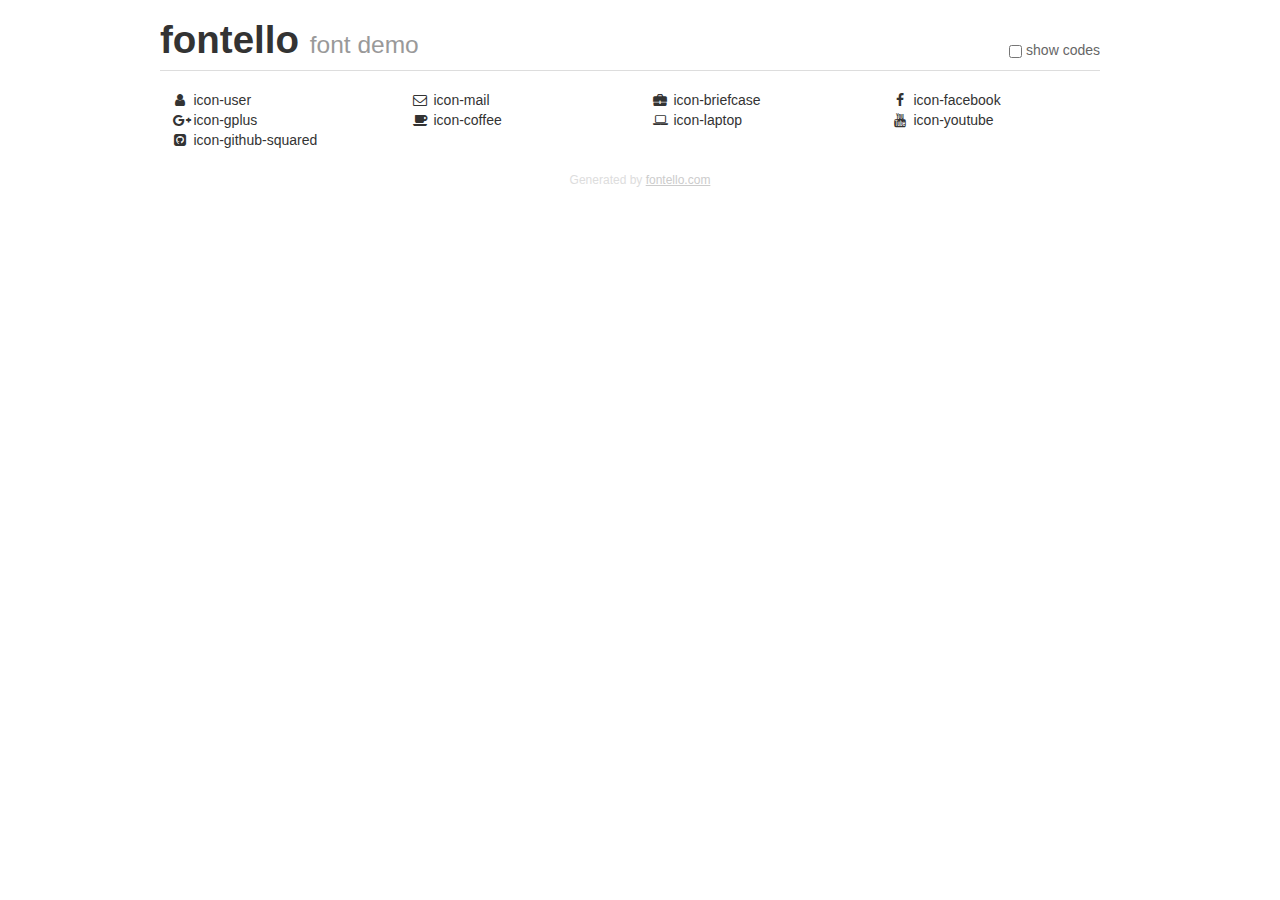
<file: ikonki/demo.html>
<!DOCTYPE html>
<html>
  <head>
  <!--[if lt IE 9]><script language="javascript" type="text/javascript" src="//html5shim.googlecode.com/svn/trunk/html5.js"></script><![endif]-->
  <meta charset="UTF-8">
  <style>
    html {
      font-size: 100%;
      -webkit-text-size-adjust: 100%;
      -ms-text-size-adjust: 100%;
    }
    a:focus {
      outline: thin dotted #333;
      outline: 5px auto -webkit-focus-ring-color;
      outline-offset: -2px;
    }
    a:hover,
    a:active {
      outline: 0;
    }
    input {
      margin: 0;
      font-size: 100%;
      vertical-align: middle;
      *overflow: visible;
      line-height: normal;
    }
    input::-moz-focus-inner {
      padding: 0;
      border: 0;
    }
    body {
      margin: 0;
      font-family: "Helvetica Neue", Helvetica, Arial, sans-serif;
      font-size: 14px;
      line-height: 20px;
      color: #333;
      background-color: #fff;
    }
    a {
      color: #08c;
      text-decoration: none;
    }
    a:hover {
      color: #005580;
      text-decoration: underline;
    }
    .row {
      margin-left: -20px;
      *zoom: 1;
    }
    .row:before,
    .row:after {
      display: table;
      content: "";
      line-height: 0;
    }
    .row:after {
      clear: both;
    }
    .span3 {
      float: left;
      min-height: 1px;
      margin-left: 20px;
      width: 220px;
    }
    .container {
      width: 940px;
      margin-right: auto;
      margin-left: auto;
      *zoom: 1;
    }
    .container:before,
    .container:after {
      display: table;
      content: "";
      line-height: 0;
    }
    .container:after {
      clear: both;
    }
    small {
      font-size: 85%;
    }
    h1 {
      margin: 10px 0;
      font-family: inherit;
      font-weight: bold;
      line-height: 20px;
      color: inherit;
      text-rendering: optimizelegibility;
      line-height: 40px;
      font-size: 38.5px;
    }
    h1 small {
      font-weight: normal;
      line-height: 1;
      color: #999;
      font-size: 24.5px;
    }

    body {
      margin-top: 90px;
    }
    .header {
      position: fixed;
      top: 0;
      left: 50%;
      margin-left: -480px;
      background-color: #fff;
      border-bottom: 1px solid #ddd;
      padding-top: 10px;
      z-index: 10;
    }
    .footer {
      color: #ddd;
      font-size: 12px;
      text-align: center;
      margin-top: 20px;
    }
    .footer a {
      color: #ccc;
      text-decoration: underline;
    }
    .the-icons {
      font-size: 14px;
      line-height: 24px;
    }
    .switch {
      position: absolute;
      right: 0;
      bottom: 10px;
      color: #666;
    }
    .switch input {
      margin-right: 0.3em;
    }
    .codesOn .i-name {
      display: none;
    }
    .codesOn .i-code {
      display: inline;
    }
    .i-code {
      display: none;
    }
    @font-face {
      font-family: 'fontello';
      src: url('./font/fontello.eot?40491213');
      src: url('./font/fontello.eot?40491213#iefix') format('embedded-opentype'),
           url('./font/fontello.woff?40491213') format('woff'),
           url('./font/fontello.ttf?40491213') format('truetype'),
           url('./font/fontello.svg?40491213#fontello') format('svg');
      font-weight: normal;
      font-style: normal;
    }
    .demo-icon {
      font-family: "fontello";
      font-style: normal;
      font-weight: normal;
      speak: never;
     
      display: inline-block;
      text-decoration: inherit;
      width: 1em;
      margin-right: .2em;
      text-align: center;
      /* opacity: .8; */
     
      /* For safety - reset parent styles, that can break glyph codes*/
      font-variant: normal;
      text-transform: none;
     
      /* fix buttons height, for twitter bootstrap */
      line-height: 1em;
     
      /* Animation center compensation - margins should be symmetric */
      /* remove if not needed */
      margin-left: .2em;
     
      /* You can be more comfortable with increased icons size */
      /* font-size: 120%; */
     
      /* Font smoothing. That was taken from TWBS */
      -webkit-font-smoothing: antialiased;
      -moz-osx-font-smoothing: grayscale;
     
      /* Uncomment for 3D effect */
      /* text-shadow: 1px 1px 1px rgba(127, 127, 127, 0.3); */
    }
    </style>
    <link rel="stylesheet" href="css/animation.css"><!--[if IE 7]><link rel="stylesheet" href="css/" + font.fontname + "-ie7.css"><![endif]-->
    <script>
      function toggleCodes(on) {
        var obj = document.getElementById('icons');
      
        if (on) {
          obj.className += ' codesOn';
        } else {
          obj.className = obj.className.replace(' codesOn', '');
        }
      }
    </script>
  </head>
  <body>
    <div class="container header">
      <h1>fontello <small>font demo</small></h1>
      <label class="switch">
        <input type="checkbox" onclick="toggleCodes(this.checked)">show codes
      </label>
    </div>
    <div class="container" id="icons">
      <div class="row">
        <div class="span3" title="Code: 0xe800">
          <i class="demo-icon icon-user">&#xe800;</i> <span class="i-name">icon-user</span><span class="i-code">0xe800</span>
        </div>
        <div class="span3" title="Code: 0xe801">
          <i class="demo-icon icon-mail">&#xe801;</i> <span class="i-name">icon-mail</span><span class="i-code">0xe801</span>
        </div>
        <div class="span3" title="Code: 0xe802">
          <i class="demo-icon icon-briefcase">&#xe802;</i> <span class="i-name">icon-briefcase</span><span class="i-code">0xe802</span>
        </div>
        <div class="span3" title="Code: 0xf09a">
          <i class="demo-icon icon-facebook">&#xf09a;</i> <span class="i-name">icon-facebook</span><span class="i-code">0xf09a</span>
        </div>
      </div>
      <div class="row">
        <div class="span3" title="Code: 0xf0d5">
          <i class="demo-icon icon-gplus">&#xf0d5;</i> <span class="i-name">icon-gplus</span><span class="i-code">0xf0d5</span>
        </div>
        <div class="span3" title="Code: 0xf0f4">
          <i class="demo-icon icon-coffee">&#xf0f4;</i> <span class="i-name">icon-coffee</span><span class="i-code">0xf0f4</span>
        </div>
        <div class="span3" title="Code: 0xf109">
          <i class="demo-icon icon-laptop">&#xf109;</i> <span class="i-name">icon-laptop</span><span class="i-code">0xf109</span>
        </div>
        <div class="span3" title="Code: 0xf167">
          <i class="demo-icon icon-youtube">&#xf167;</i> <span class="i-name">icon-youtube</span><span class="i-code">0xf167</span>
        </div>
      </div>
      <div class="row">
        <div class="span3" title="Code: 0xf300">
          <i class="demo-icon icon-github-squared">&#xf300;</i> <span class="i-name">icon-github-squared</span><span class="i-code">0xf300</span>
        </div>
      </div>
    </div>
    <div class="container footer">Generated by <a href="https://fontello.com">fontello.com</a></div>
  </body>
</html>
</file>
<file: ikonki/css/animation.css>
/*
   Animation example, for spinners
*/
.animate-spin {
  -moz-animation: spin 2s infinite linear;
  -o-animation: spin 2s infinite linear;
  -webkit-animation: spin 2s infinite linear;
  animation: spin 2s infinite linear;
  display: inline-block;
}
@-moz-keyframes spin {
  0% {
    -moz-transform: rotate(0deg);
    -o-transform: rotate(0deg);
    -webkit-transform: rotate(0deg);
    transform: rotate(0deg);
  }

  100% {
    -moz-transform: rotate(359deg);
    -o-transform: rotate(359deg);
    -webkit-transform: rotate(359deg);
    transform: rotate(359deg);
  }
}
@-webkit-keyframes spin {
  0% {
    -moz-transform: rotate(0deg);
    -o-transform: rotate(0deg);
    -webkit-transform: rotate(0deg);
    transform: rotate(0deg);
  }

  100% {
    -moz-transform: rotate(359deg);
    -o-transform: rotate(359deg);
    -webkit-transform: rotate(359deg);
    transform: rotate(359deg);
  }
}
@-o-keyframes spin {
  0% {
    -moz-transform: rotate(0deg);
    -o-transform: rotate(0deg);
    -webkit-transform: rotate(0deg);
    transform: rotate(0deg);
  }

  100% {
    -moz-transform: rotate(359deg);
    -o-transform: rotate(359deg);
    -webkit-transform: rotate(359deg);
    transform: rotate(359deg);
  }
}
@-ms-keyframes spin {
  0% {
    -moz-transform: rotate(0deg);
    -o-transform: rotate(0deg);
    -webkit-transform: rotate(0deg);
    transform: rotate(0deg);
  }

  100% {
    -moz-transform: rotate(359deg);
    -o-transform: rotate(359deg);
    -webkit-transform: rotate(359deg);
    transform: rotate(359deg);
  }
}
@keyframes spin {
  0% {
    -moz-transform: rotate(0deg);
    -o-transform: rotate(0deg);
    -webkit-transform: rotate(0deg);
    transform: rotate(0deg);
  }

  100% {
    -moz-transform: rotate(359deg);
    -o-transform: rotate(359deg);
    -webkit-transform: rotate(359deg);
    transform: rotate(359deg);
  }
}
</file>
